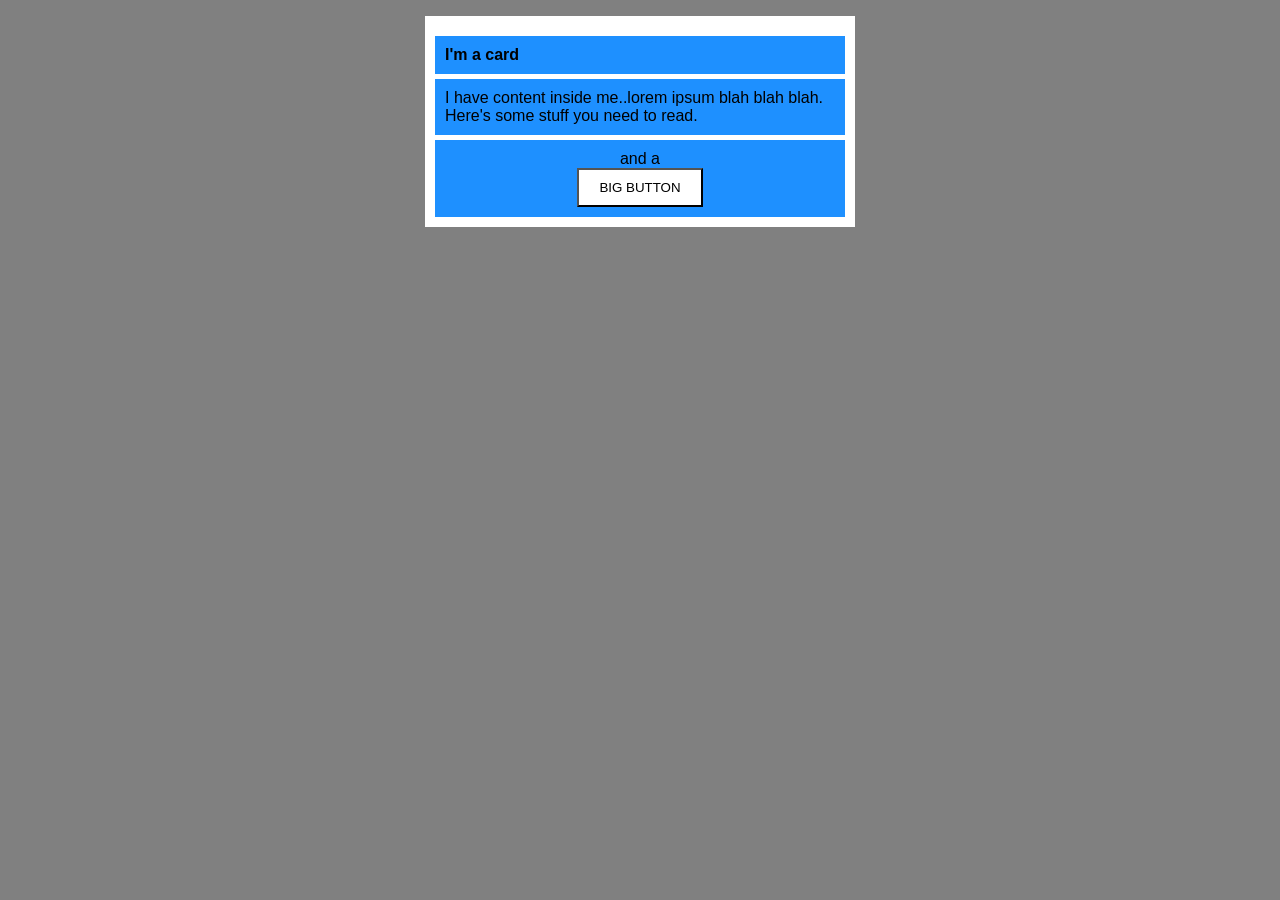
<file: foundations/block-and-inline/02-margin-and-padding-2/index.html>
<!DOCTYPE html>
<html lang="en">
  <head>
    <meta charset="UTF-8">
    <meta http-equiv="X-UA-Compatible" content="IE=edge">
    <meta name="viewport" content="width=device-width, initial-scale=1.0">
    <title>Margin and Padding exercise 2</title>
    <link rel="stylesheet" href="style.css">
  </head>

  <body>

    <div class="card">

      <h1 class="title">I'm a card</h1>

      <div class="content">I have content inside me..lorem ipsum blah blah blah. Here's some stuff you need to read.</div>
      
      <div class="button-container">and a <button>BIG BUTTON</button></div>

    </div>

  </body>

</html>
</file>
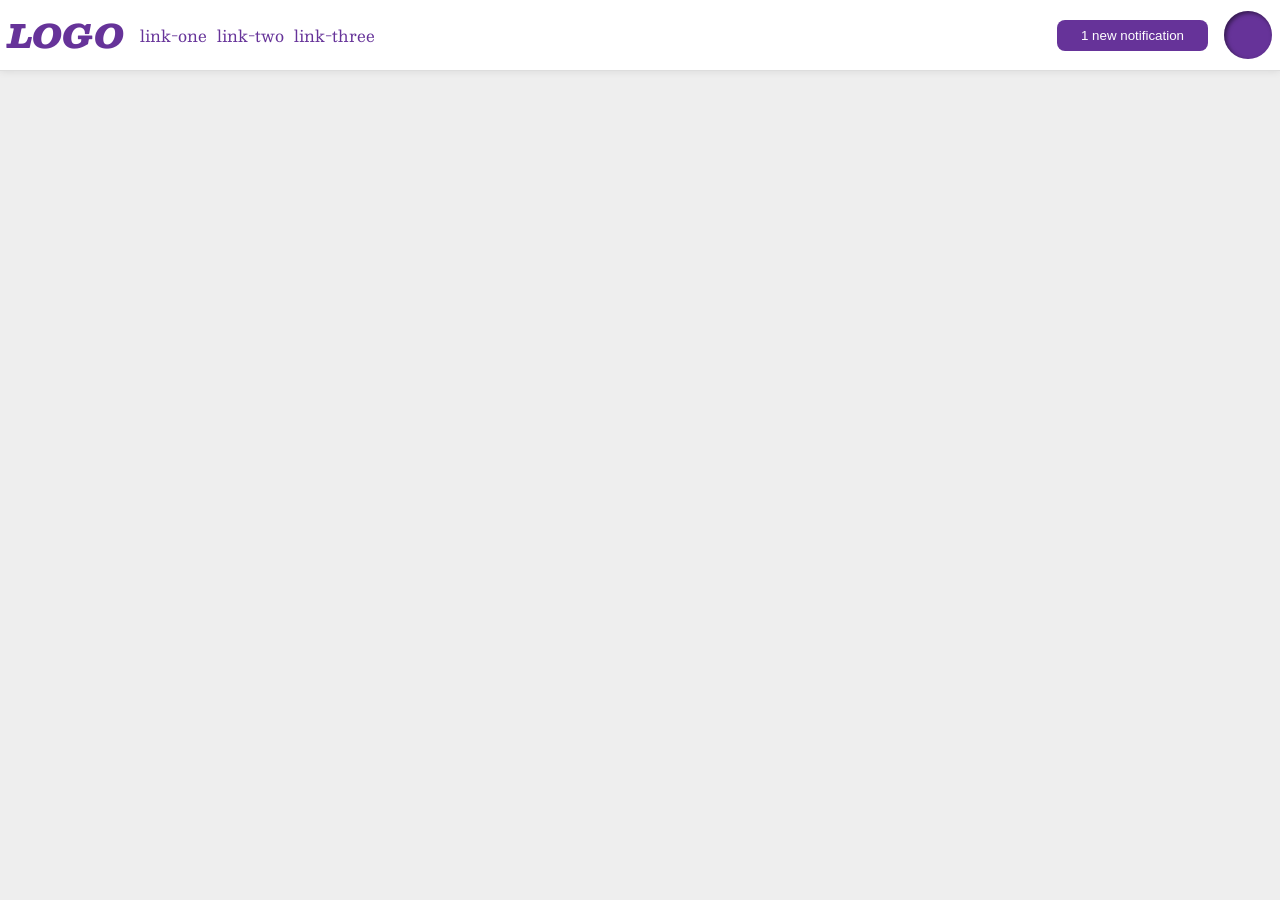
<file: foundations/flex/03-flex-header-2/index.html>
<!DOCTYPE html>
<html lang="en">
  <head>
    <meta charset="UTF-8">
    <meta http-equiv="X-UA-Compatible" content="IE=edge">
    <meta name="viewport" content="width=device-width, initial-scale=1.0">
    <title>Flex Header 2</title>
    <link rel="stylesheet" href="style.css">
  </head>
  <body>
    <div class="header">
      <div class="left-links">
        <div class="logo">
          LOGO
        </div>
        <ul class="links">
          <li><a href="https://google.com">link-one</a></li>
          <li><a href="https://google.com">link-two</a></li>
          <li><a href="https://google.com">link-three</a></li>
        </ul>
      </div>
      <div class="right-links">
        <button class="notifications">
          1 new notification
        </button>
        <div class="profile-image"></div>
      </div>
    </div>
  </body>
</html>
</file>
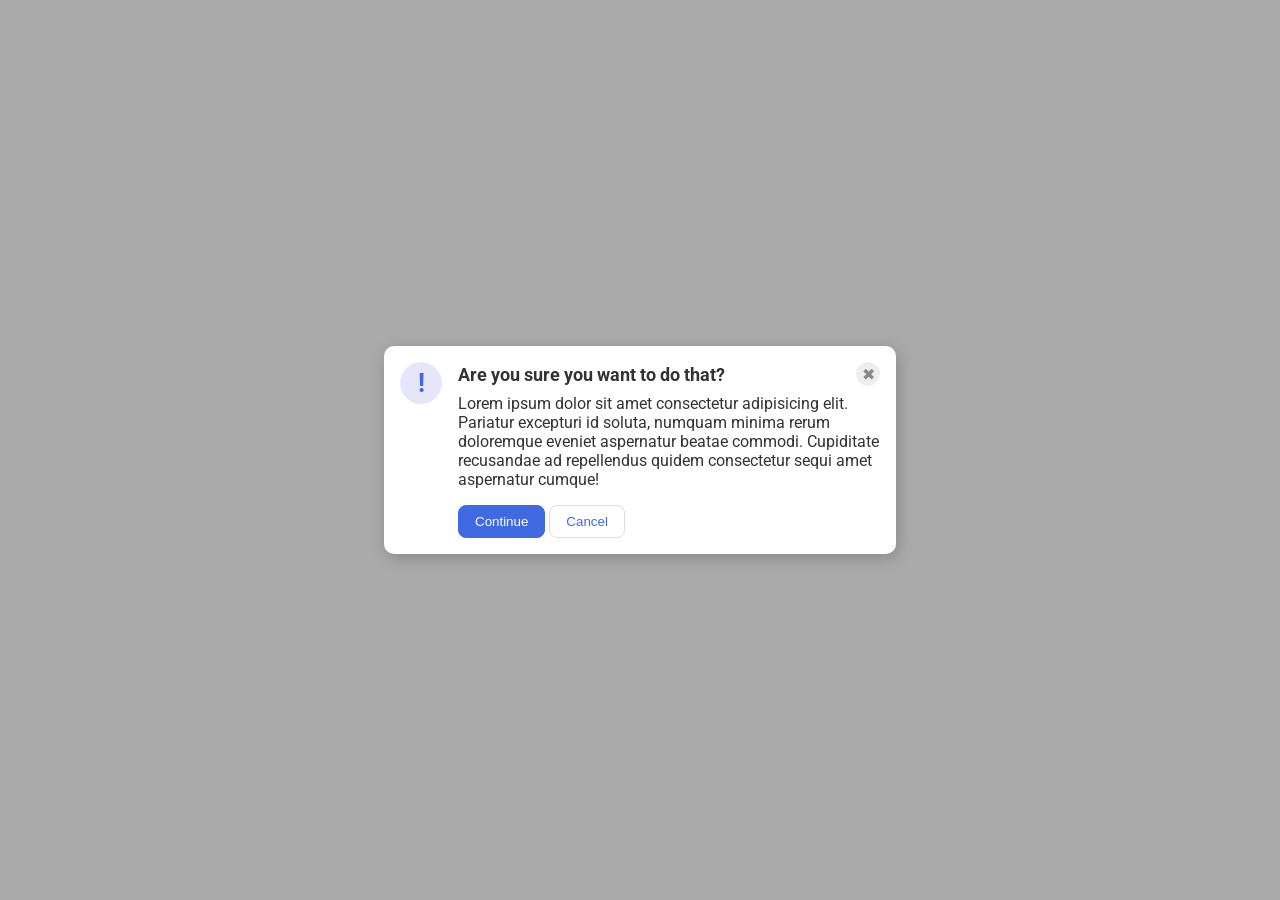
<file: foundations/flex/05-flex-modal/index.html>
<!DOCTYPE html>
<html lang="en">
  <head>
    <meta charset="UTF-8">
    <meta http-equiv="X-UA-Compatible" content="IE=edge">
    <meta name="viewport" content="width=device-width, initial-scale=1.0">
    <link rel="stylesheet" href="style.css">
    <title>Modal</title>
  </head>

  <body>
    <div class="modal">
      <div class="icon">!</div>
      <div class="right-elements">
        <div class="header">Are you sure you want to do that?
          <button class="close-button">✖</button>
        </div>
        <div class="text">Lorem ipsum dolor sit amet consectetur adipisicing elit. Pariatur excepturi id soluta, numquam minima rerum doloremque eveniet aspernatur beatae commodi. Cupiditate recusandae ad repellendus quidem consectetur sequi amet aspernatur cumque!</div>
        <button class="continue">Continue</button>
        <button class="cancel">Cancel</button>
      </div>
    </div>
  </body>

</html>
</file>
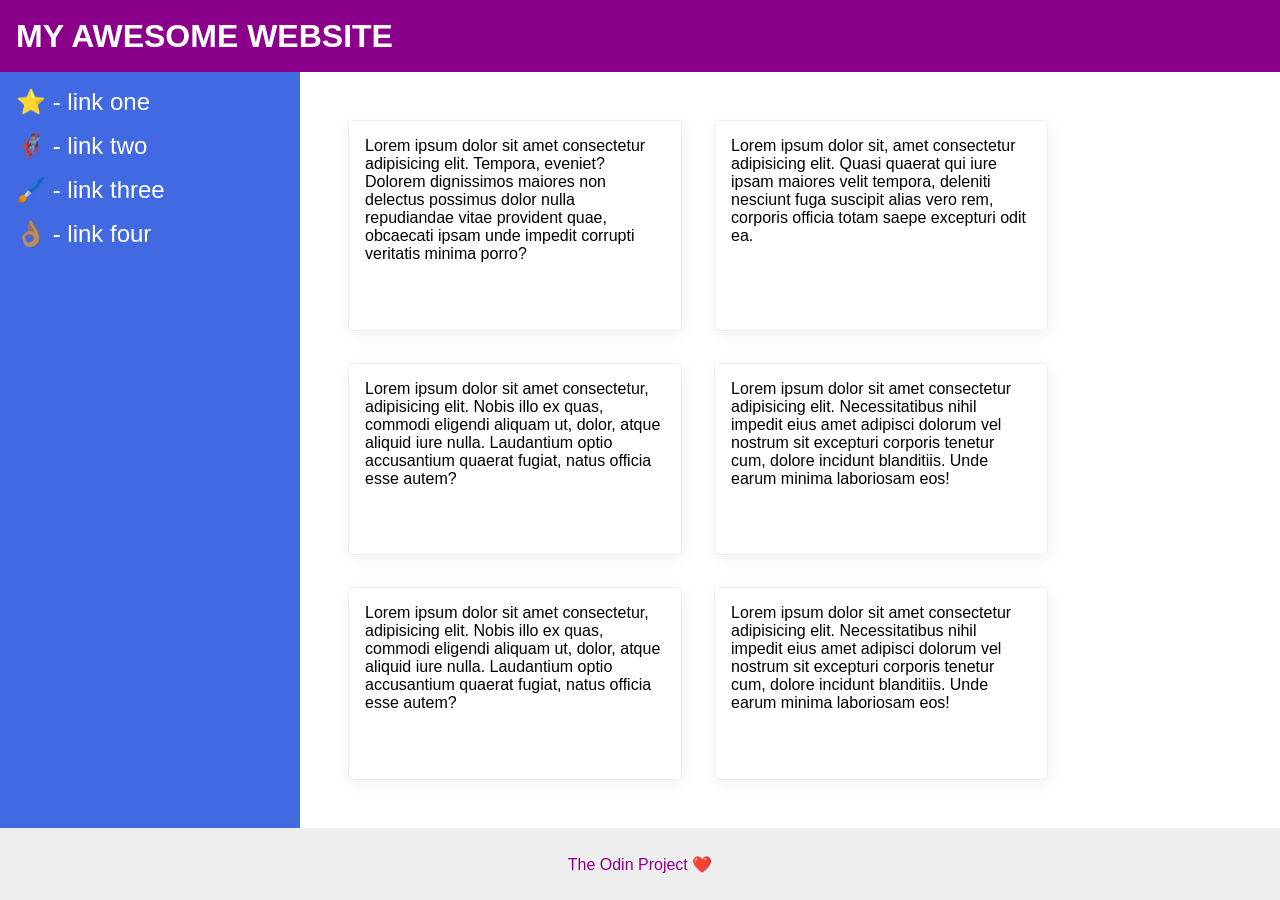
<file: foundations/flex/07-flex-layout-2/index.html>
<!DOCTYPE html>
<html lang="en">
  <head>
    <meta charset="UTF-8">
    <meta http-equiv="X-UA-Compatible" content="IE=edge">
    <meta name="viewport" content="width=device-width, initial-scale=1.0">
    <title>The Holy Grail</title>
    <link rel="stylesheet" href="style.css">
  </head>

  <body>

    <div class="header">
      MY AWESOME WEBSITE
    </div>
    
    <div class="content">
      <div class="sidebar">
        <ul>
          <li><a href="#">⭐ - link one</a></li>
          <li><a href="#">🦸🏽‍♂️ - link two</a></li>
          <li><a href="#">🖌️ - link three</a></li>
          <li><a href="#">👌🏽 - link four</a></li>
        </ul>
      </div>
      <div class="mainbar">
        <div class="card">Lorem ipsum dolor sit amet consectetur adipisicing elit. Tempora, eveniet? Dolorem dignissimos maiores non delectus possimus dolor nulla repudiandae vitae provident quae, obcaecati ipsam unde impedit corrupti veritatis minima porro?</div>
        <div class="card">Lorem ipsum dolor sit, amet consectetur adipisicing elit. Quasi quaerat qui iure ipsam maiores velit tempora, deleniti nesciunt fuga suscipit alias vero rem, corporis officia totam saepe excepturi odit ea.</div>
        <div class="card">Lorem ipsum dolor sit amet consectetur, adipisicing elit. Nobis illo ex quas, commodi eligendi aliquam ut, dolor, atque aliquid iure nulla. Laudantium optio accusantium quaerat fugiat, natus officia esse autem?</div>
        <div class="card">Lorem ipsum dolor sit amet consectetur adipisicing elit. Necessitatibus nihil impedit eius amet adipisci dolorum vel nostrum sit excepturi corporis tenetur cum, dolore incidunt blanditiis. Unde earum minima laboriosam eos!</div>
        <div class="card">Lorem ipsum dolor sit amet consectetur, adipisicing elit. Nobis illo ex quas, commodi eligendi aliquam ut, dolor, atque aliquid iure nulla. Laudantium optio accusantium quaerat fugiat, natus officia esse autem?</div>
        <div class="card">Lorem ipsum dolor sit amet consectetur adipisicing elit. Necessitatibus nihil impedit eius amet adipisci dolorum vel nostrum sit excepturi corporis tenetur cum, dolore incidunt blanditiis. Unde earum minima laboriosam eos!</div>
      </div>
    </div>

    <div class="footer">
      The Odin Project ❤️
    </div>

  </body>

</html>
</file>
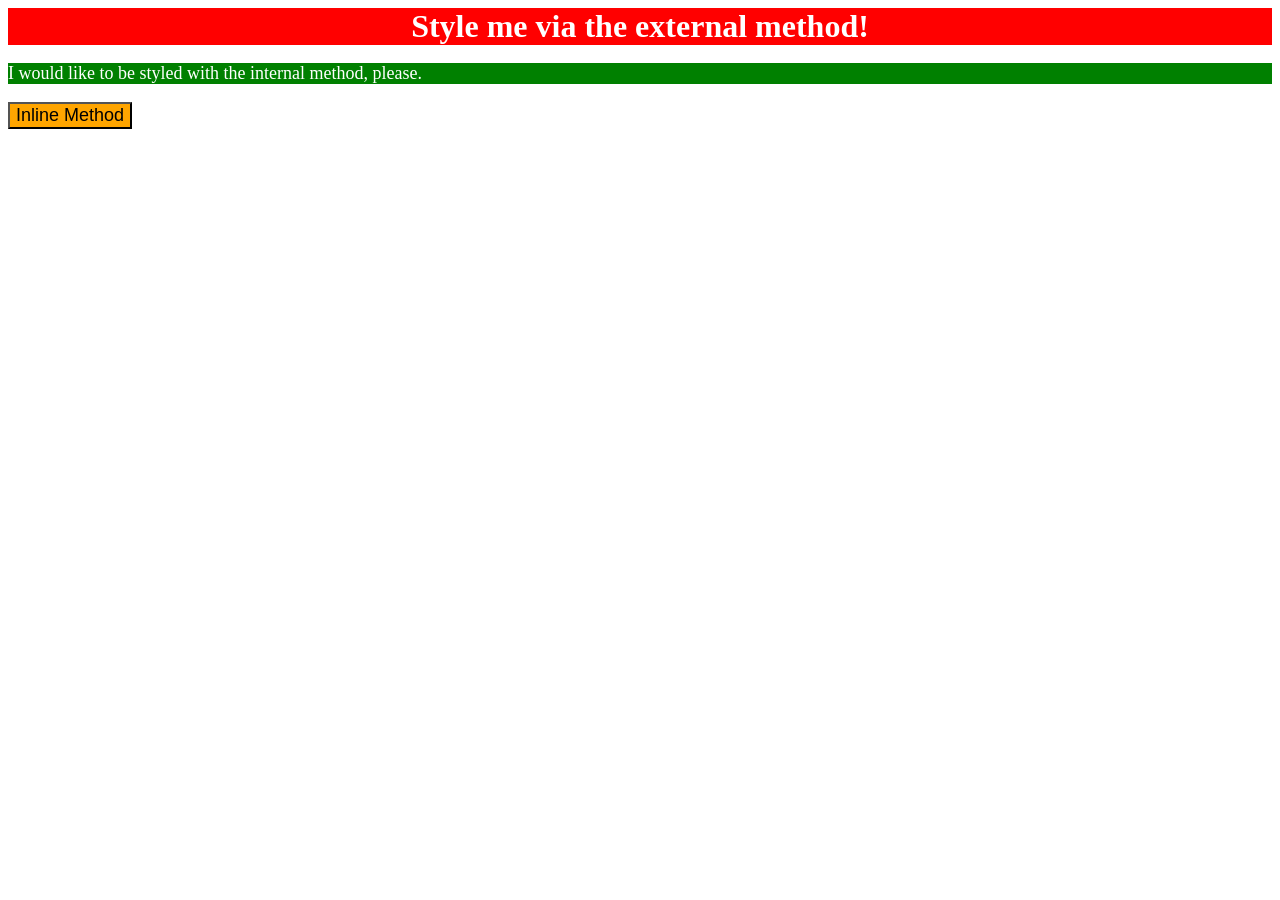
<file: foundations/intro-to-css/01-css-methods/index.html>
<!DOCTYPE html>
<html lang="en">
  <head>
    <meta charset="UTF-8">
    <meta http-equiv="X-UA-Compatible" content="IE=edge">
    <meta name="viewport" content="width=device-width, initial-scale=1.0">
    <title>Methods for Adding CSS</title>
    <link href="style.css" rel="stylesheet">
    <style>
      p {
        background-color: green;
        color: white;
        font-size: 18px;
      }
    </style>
  </head>
  <body>
    <div>Style me via the external method!</div>
    <p>I would like to be styled with the internal method, please.</p>
    <button style="background-color: orange; font-size: 18px;">Inline Method</button>
  </body>
</html>
</file>
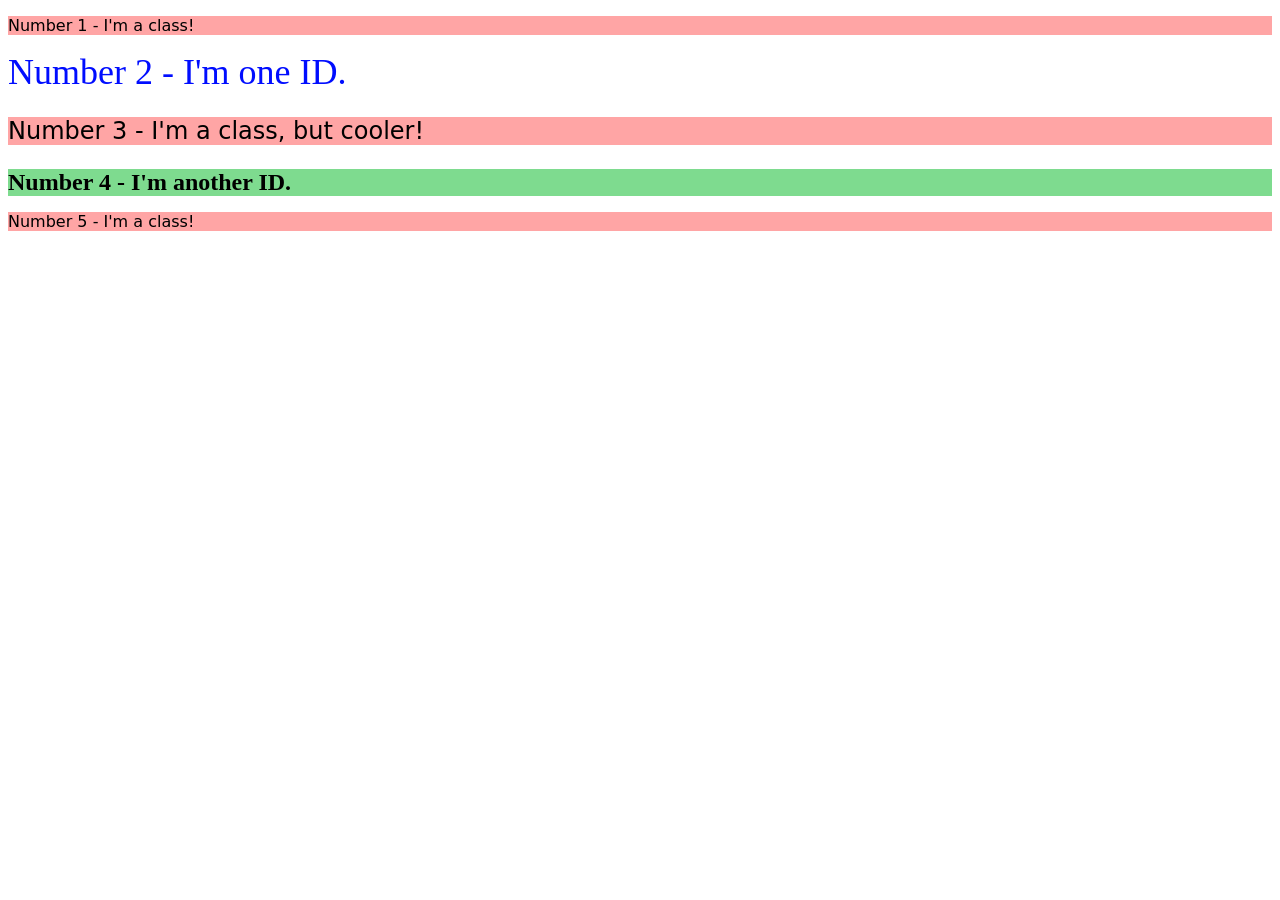
<file: foundations/intro-to-css/02-class-id-selectors/index.html>
<!DOCTYPE html>
<html lang="en">
  <head>
    <meta charset="UTF-8">
    <meta http-equiv="X-UA-Compatible" content="IE=edge">
    <meta name="viewport" content="width=device-width, initial-scale=1.0">
    <title>Class and ID Selectors</title>
    <link rel="stylesheet" href="style.css">
  </head>
  <body>
    <p class="odd">Number 1 - I'm a class!</p>
    <div id="second">Number 2 - I'm one ID.</div>
    <p class="odd cooler">Number 3 - I'm a class, but cooler!</p>
    <div id="fourth" class="cooler">Number 4 - I'm another ID.</div>
    <p class="odd">Number 5 - I'm a class!</p>
  </body>
</html>
</file>
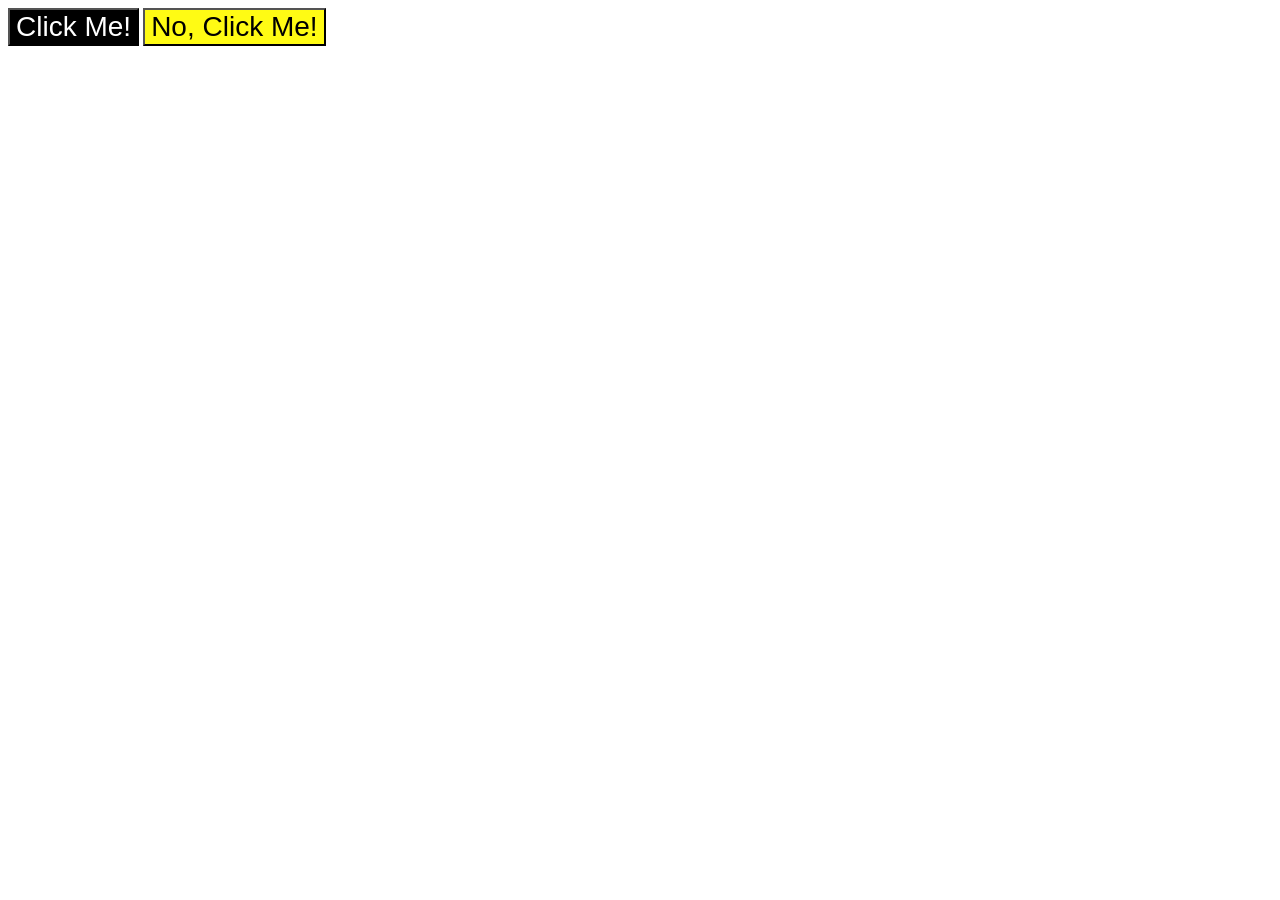
<file: foundations/intro-to-css/03-grouping-selectors/index.html>
<!DOCTYPE html>
<html lang="en">
  <head>
    <meta charset="UTF-8">
    <meta http-equiv="X-UA-Compatible" content="IE=edge">
    <meta name="viewport" content="width=device-width, initial-scale=1.0">
    <title>Grouping Selectors</title>
    <link rel="stylesheet" href="style.css">
  </head>
  <body>
    <button class="first">Click Me!</button>
    <button class="second">No, Click Me!</button>
  </body>
</html>
</file>
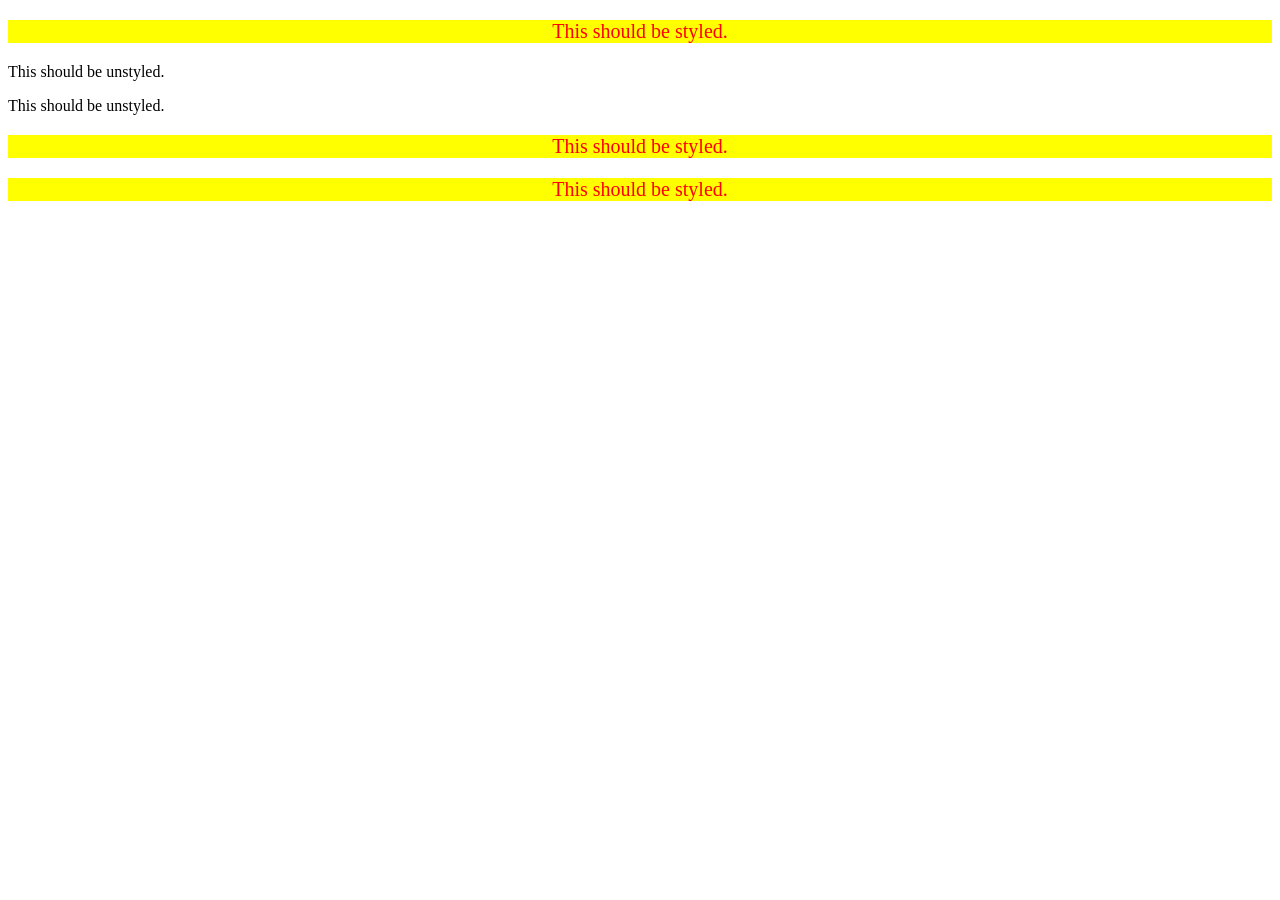
<file: foundations/intro-to-css/05-descendant-combinator/index.html>
<!DOCTYPE html>
<html lang="en">
  <head>
    <meta charset="UTF-8">
    <meta http-equiv="X-UA-Compatible" content="IE=edge">
    <meta name="viewport" content="width=device-width, initial-scale=1.0">
    <title>Descendant Combinator</title>
    <link rel="stylesheet" href="style.css">
  </head>

  <body>

    <div class="container">
      <p class="text">This should be styled.</p>
    </div>

    <p class="text">This should be unstyled.</p>
    <p class="text">This should be unstyled.</p>

    <div class="container">
      <p class="text">This should be styled.</p>
      <p class="text">This should be styled.</p>
    </div>
    
  </body>

</html>
</file>
<file: foundations/block-and-inline/02-margin-and-padding-2/style.css>
body {
  background: gray;
  font-family: sans-serif;
}

.card {
  width: 420px;
  background: white;
  margin: 16px auto;
  padding: 5px;
  padding-top: 15px;
}

.title,
.content,
.button-container {
  background: dodgerblue;
  font-size: 16px;
  padding: 10px;
  margin: 5px;
}

button {
  background: white;
  display: block;
  padding: 10px 20px;
  margin: 0 auto;
}

.button-container {
  text-align: center;
}
</file>
<file: foundations/flex/03-flex-header-2/style.css>
/* this is some magical font-importing.  
you'll learn about it later. */
@import url('https://fonts.googleapis.com/css2?family=Besley:ital,wght@0,400;1,900&display=swap');

body {
  margin: 0;
  background: #eee;
  font-family: Besley, serif;
}

.header {
  background: white;
  border-bottom: 1px solid #ddd;
  box-shadow: 0 0 8px rgba(0,0,0,.1);
  display: flex;
  align-items: center;
  justify-content: space-between;
  gap: 8px;
  padding: 8px;
}

.profile-image {
  background: rebeccapurple;
  box-shadow: inset 2px 2px 4px rgba(0,0,0,.5);
  border-radius: 50%;
  width: 48px;
  height: 48px;
}

.logo {
  color: rebeccapurple;
  font-size: 32px;
  font-weight: 900;
  font-style: italic;
}

button {
  border: none;
  border-radius: 8px;
  background: rebeccapurple;
  color: white;
  padding: 8px 24px;
}

a {
  /* this removes the line under our links */
  text-decoration: none;
  color: rebeccapurple;
}

ul {
  list-style-type: none;
  padding: 0px;
  margin: 0px;
  display: flex;
  gap: 10px;
}

.left-links,
.right-links {
  display: flex;
  gap: 16px;
  align-items: center;
}
</file>
<file: foundations/flex/05-flex-modal/style.css>
@import url('https://fonts.googleapis.com/css2?family=Roboto:wght@400;700&display=swap');

html, body {
  height: 100%;
}

body {
  font-family: Roboto, sans-serif;
  margin: 0;
  background: #aaa;
  color: #333;
  /* I'll give you this one for free lol */
  display: flex;
  align-items: center;
  justify-content: center;
}

.modal {
  background: white;
  width: 480px;
  border-radius: 10px;
  box-shadow: 2px 4px 16px rgba(0,0,0,.2);
  display: flex;
  padding: 16px;
  gap: 16px;
}

.icon {
  color: royalblue;
  font-size: 26px;
  font-weight: 700;
  background: lavender;
  width: 42px;
  height: 42px;
  border-radius: 50%;
  display: flex;
  align-items: center;
  justify-content: center;
  flex-shrink: 0;
}

.close-button {
  background: #eee;
  border-radius: 50%;
  color: #888;
  font-weight: 400;
  font-size: 16px;
  height: 24px;
  width: 24px;
  display: flex;
  align-items: center;
  justify-content: center;
  border: 1px solid #eee;
  padding: 0;
}

button {
  cursor: pointer;
  padding: 8px 16px;
  border-radius: 8px;
}

button.continue {
  background: royalblue;
  border: 1px solid royalblue;
  color: white;
}

button.cancel {
  background: white;
  border: 1px solid #ddd;
  color: royalblue;
}


.header {
  font-size: 18px;
  font-weight: 700;
  display: flex;
  justify-content: space-between;
  align-items: center;
  margin-bottom: 8px;
}

.text {
  margin-bottom: 16px;
}
</file>
<file: foundations/flex/07-flex-layout-2/style.css>
body {
  font-family: -apple-system, BlinkMacSystemFont, 'Segoe UI', Roboto, Oxygen, Ubuntu, Cantarell, 'Open Sans', 'Helvetica Neue', sans-serif;
  margin: 0;
  min-height: 100vh;

  display: flex;
  flex-direction: column;
}

.header,
.footer {
  display: flex;
  align-items: center;
  height: 72px;
}

.header {
  background: darkmagenta;
  color: white;

  font-size: 32px;
  font-weight: 900;
  padding: 0 16px;
}

.footer {
  background: #eee;
  color: darkmagenta;

  justify-content: center;
}

.sidebar {
  width: 300px;
  background: royalblue;
  box-sizing: border-box;

  flex-shrink: 0;
  padding: 16px;
}

.card {
  border: 1px solid #eee;
  box-shadow: 2px 4px 16px rgba(0,0,0,.06);
  border-radius: 4px;

  padding: 16px;
  width: 300px;
}

.content {
  display: flex;
  flex: 1;
}

ul {
  list-style: none;
  margin: 0;
  padding: 0;
}

li {
  margin-bottom: 16px;
}

a {
  text-decoration: none;
  color: #fff;
  font-size: 24px;
}

.mainbar {
  display: flex;
  padding: 48px;
  flex-wrap: wrap;
  gap: 32px;
}
</file>
<file: foundations/intro-to-css/01-css-methods/style.css>
div {
    background-color: red;
    color: white;
    font-size: 32px;
    text-align: center;
    font-weight: bold;
}
</file>
<file: foundations/intro-to-css/02-class-id-selectors/style.css>
/* Add CSS Styling */

.odd {
    background-color: rgb(255, 165, 165);
    font-family: Verdana, 'DejaVu Sans', sans-serif;
}

#second {
    color: rgb(0, 13, 255);
    font-size: 36px;
}

.cooler {
    font-size: 24px;
}

#fourth {
    background-color: #7edb8f;
    font-weight: bold;
}
</file>
<file: foundations/intro-to-css/03-grouping-selectors/style.css>
/* Add CSS Styling */

.first,
.second {
    font-size: 28px;
    font-family: Helvetica, 'Times New Roman', sans-serif;
}

.first {
    background-color: #000;
    color: #fff;
}

.second {
    background-color: #fffb14;
}
</file>
<file: foundations/intro-to-css/05-descendant-combinator/style.css>
/* Add CSS Styling */

.container .text {
    background-color: yellow;
    color: red;
    font-size: 20px;
    text-align: center;
}
</file>
